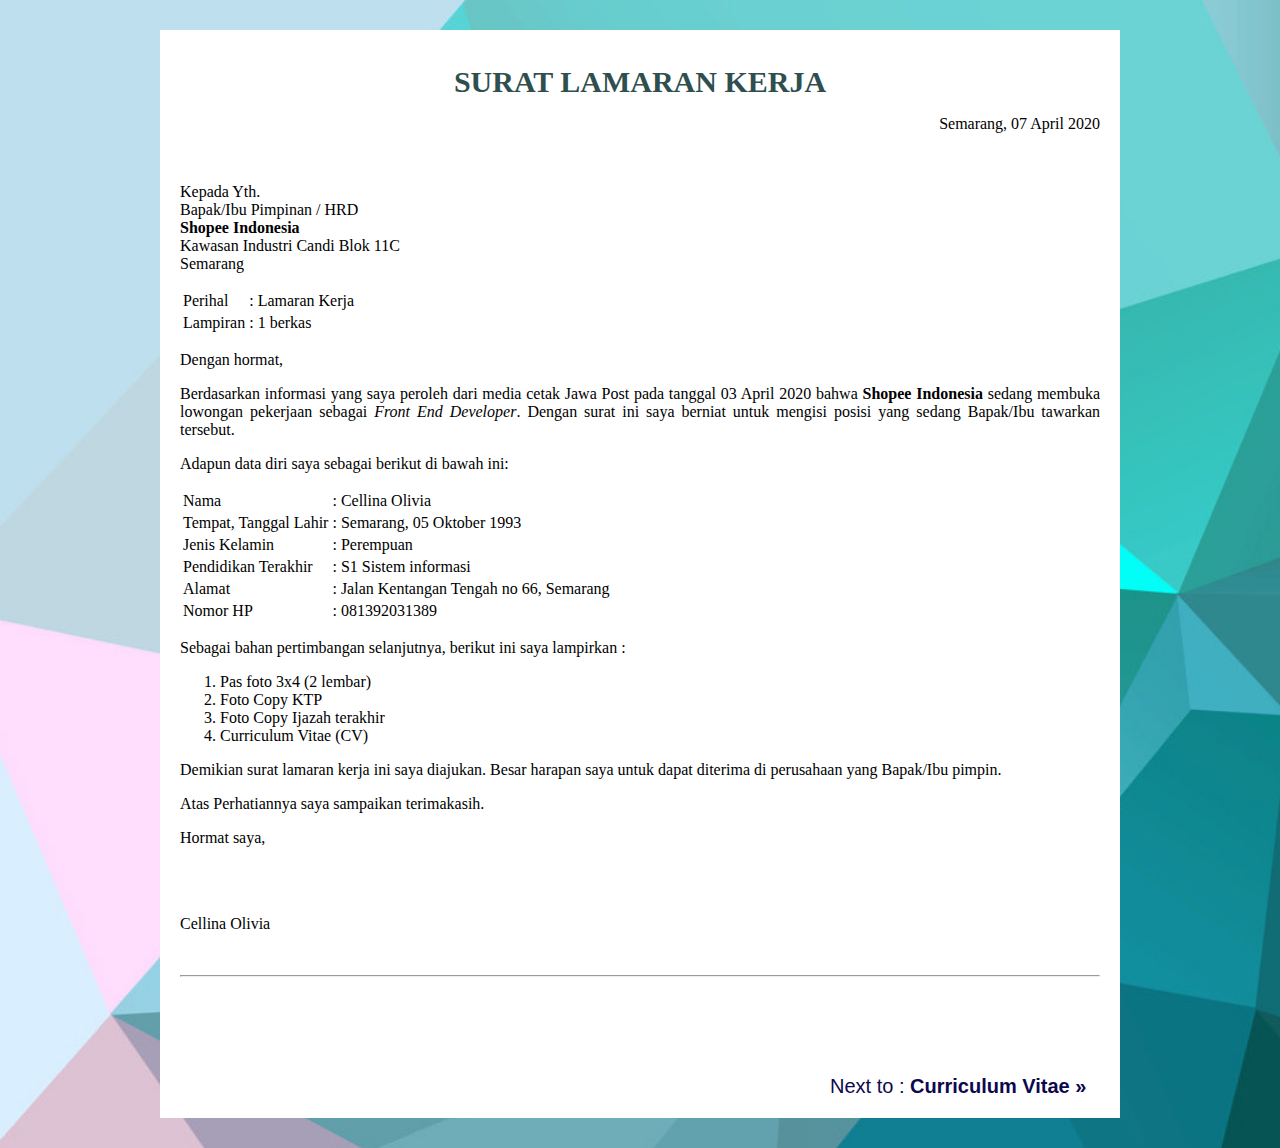
<file: index.html>
<!DOCTYPE html>
<html lang="en">
<head>
    <meta charset="UTF-8">
    <meta name="viewport" content="width=device-width, initial-scale=1.0">
    <link rel="stylesheet" href="SoalNomor1/styleLamaran.css">
    <title>Lamaran Kerja</title>
</head>
<body>
    <div class="container">
        <div class="title">
            <b>SURAT LAMARAN KERJA</b>   
        </div>
        <div class="tanggal">
            <p>Semarang, 07 April 2020</p>
        </div>
        <br>
        <div class="pembuka">
            </p>Kepada Yth. <br>
                Bapak/Ibu Pimpinan / HRD <br>
                <b>Shopee Indonesia</b> <br>
                Kawasan Industri Candi Blok 11C <br>
                Semarang
            </p>
        </div>
        <div class="isi">
            <table>
                <tr>
                    <td>Perihal</td>
                    <td>:</td>
                    <td>Lamaran Kerja</td>
                </tr>
                <td>Lampiran</td>
                <td>:</td>
                <td>1 berkas</td>
            </table>
            <p>Dengan hormat,</p>
            <p>Berdasarkan informasi yang saya peroleh dari media cetak 
               Jawa Post pada tanggal 03 April 2020 bahwa 
               <b>Shopee Indonesia</b> sedang membuka lowongan 
               pekerjaan sebagai 
               <i>Front End Developer</i>. Dengan surat ini saya berniat
               untuk mengisi posisi yang sedang Bapak/Ibu tawarkan tersebut. </p>
               
                <p>Adapun data diri saya sebagai berikut di bawah ini:</p>  
                <table>
                    <tr>
                        <td>Nama</td>
                        <td>: </td>
                        <td>Cellina Olivia</td>
                    </tr>
                    <tr>
                        <td>Tempat, Tanggal Lahir</td>
                        <td>: </td>
                        <td>Semarang, 05 Oktober 1993</td>
                    </tr>
                    <tr>
                        <td>Jenis Kelamin</td>
                        <td>: </td>
                        <td>Perempuan</td>
                    </tr>
                    <tr>
                        <td>Pendidikan Terakhir</td>
                        <td>: </td>
                        <td>S1 Sistem informasi</td>
                    </tr>
                    <tr>
                        <td>Alamat</td>
                        <td>: </td>
                        <td>Jalan Kentangan Tengah no 66, Semarang</td>
                    </tr>
                    <tr>
                        <td>Nomor HP</td>
                        <td>: </td>
                        <td>081392031389</td>
                    </tr>
                         
                </table>
                <p>Sebagai bahan pertimbangan selanjutnya, 
                   berikut ini saya lampirkan :</p>  
                <ol start="1"> 
                    <li>Pas foto 3x4 (2 lembar)</li>
                    <li>Foto Copy KTP</li>
                    <li>Foto Copy Ijazah terakhir</li>
                    <li>Curriculum Vitae (CV)</li>
                </ol>
            
            <p>Demikian surat lamaran kerja ini saya diajukan. 
               Besar harapan saya untuk dapat diterima di 
               perusahaan yang Bapak/Ibu pimpin.</p>
            <p>Atas Perhatiannya saya sampaikan terimakasih.</p>   
            <p>Hormat saya,</p>
            <br>
            <br>
            <p>Cellina Olivia</p>
            <br>
        </div>
        <hr>
        <br>
        <br>
        <br>
        <br>
        <br>
        <div class="linkpages">
            <div class="cv">
                <a href="SoalNomor1/cv.html"> Next to : <b>Curriculum Vitae &raquo;</b> </a>
            </div>   
        </div>
    </div>

</body>
</html>
</file>
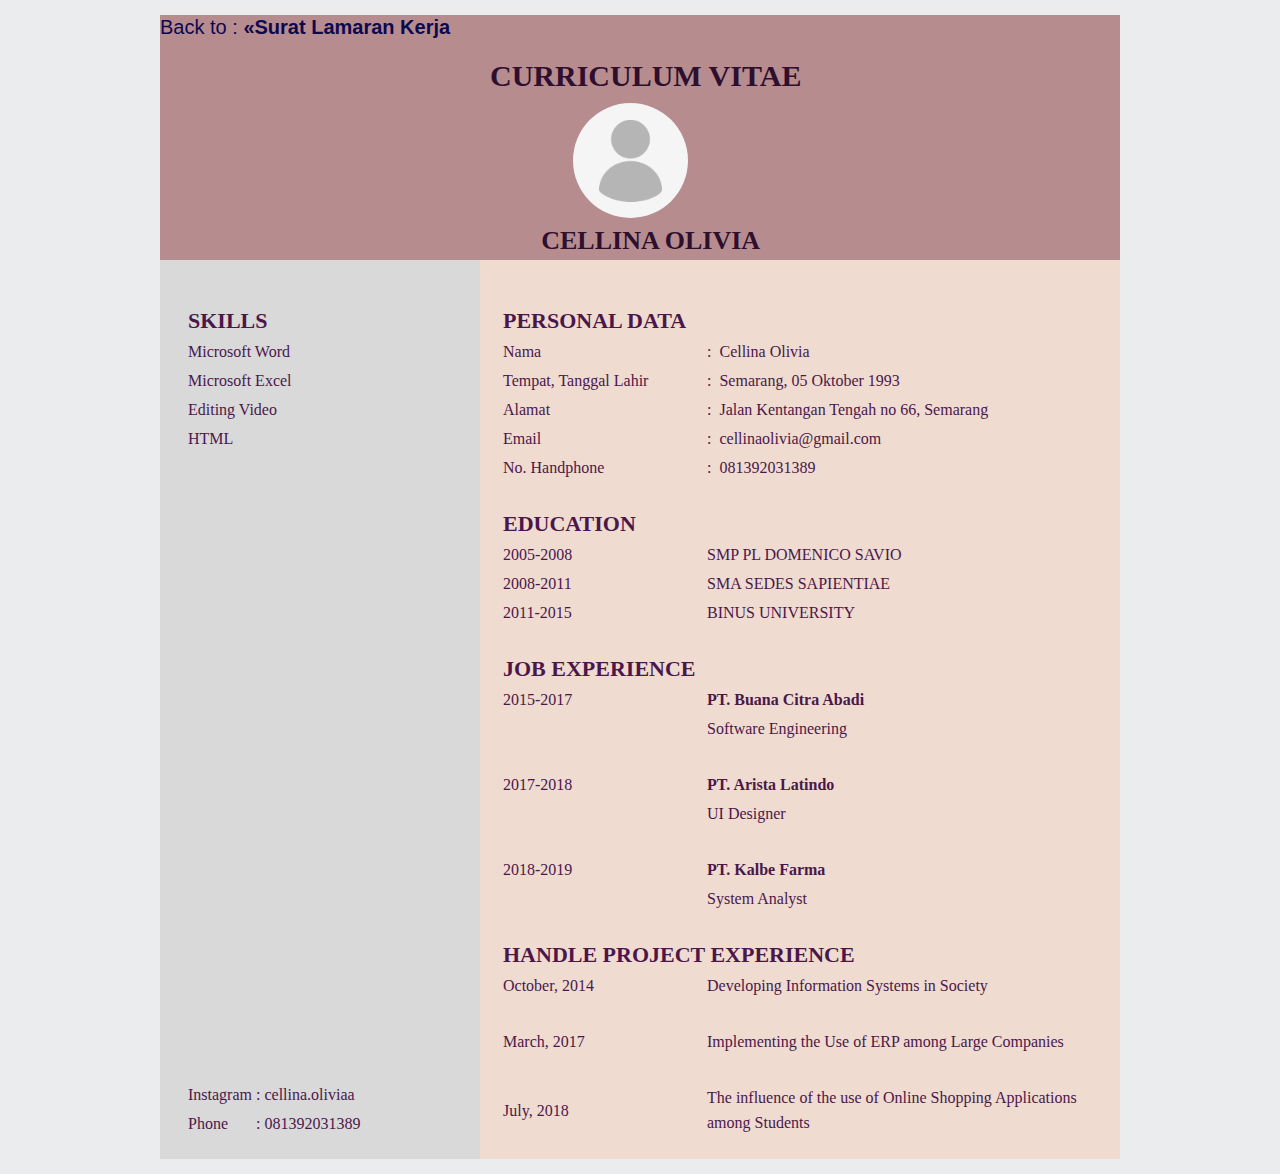
<file: SoalNomor1/cv.html>
<!DOCTYPE html>
<html lang="en">
<head>
    <meta charset="UTF-8">
    <meta name="viewport" content="width=device-width, initial-scale=1.0">
    <link rel="stylesheet" href="styleCV.css">
    <title>Curriculum Vitae</title>
</head>
<body>
    <div class="linkpages">
        <div class="lamaran">
            <a href="../index.html"> Back to :  <b>&laquo;Surat Lamaran Kerja</b> </a>
        </div>   
    </div>

    <div class="container">
        <div class="header">
            <div class="headertitle">
                <div class="cv">Curriculum Vitae</div>
                <img src="../SoalNomor1//foto.png" alt="">
                <div class="name">Cellina Olivia</div>
            </div>
        </div>

        <div class="contentbody">
            <div class="section-left">
                <div class="wrap">
                    <br>
                    <div class="lists">
                            <table>
                                <tr><td style="font-size: 22px;"><b>SKILLS</b></td></tr>
                            </table>
                            <table>
                                <tr>
                                    <td>Microsoft Word</td>
                                </tr>
                                <tr>
                                    <td>Microsoft Excel</td>
                                </tr>
                                <tr>
                                    <td>Editing Video</td>
                                </tr>
                                <tr>
                                    <td>HTML</td>
                                </tr>
                            </table>
                            <br><br><br><br><br><br><br>
                            <br><br><br><br><br><br><br> 
                            <br><br><br><br><br><br><br>
                            <br><br><br><br>
                            
                            <table>
                                <tr>
                                    <td>Instagram</td>
                                    <td>:</td>
                                    <td>cellina.oliviaa</td>
                                </tr>
                                <tr>
                                    <td>Phone </td>
                                    <td>:</td>
                                    <td>081392031389</td>
                                </tr>
                            </table>
                    </div>
                </div> 
            </div> 

            <div class="section-right">
                <div class="wrap">
                    <br>
                    <div class="content">
                        <table>
                            <tr><td style="font-size: 22px;"><b>PERSONAL DATA</b></td></tr>
                        </table>
                        <table>
                            <tr>
                                <td  style="width: 200px;">Nama</td>
                                <td>:</td>
                                <td></td>
                                <td>Cellina Olivia</td>
                            </tr>
                            <tr>
                                <td>Tempat, Tanggal Lahir</td>
                                <td>:</td>
                                <td></td>
                                <td>Semarang, 05 Oktober 1993</td>
                            </tr>
                            <tr>
                                <td>Alamat</td>
                                <td>:</td>
                                <td></td>
                                <td>Jalan Kentangan Tengah no 66, Semarang</td>
                            </tr>
                            <tr>
                                <td>Email</td>
                                <td>:</td>
                                <td></td>
                                <td>cellinaolivia@gmail.com</td>
                            </tr>
                            <tr>
                                <td>No. Handphone</td>
                                <td>:</td>
                                <td></td>
                                <td>081392031389</td>
                            </tr>
                        </table>
                    </div>

                    <div class="content">
                        <br>
                        <table>
                            <tr><td style="font-size: 22px;"><b>EDUCATION</b></td></tr>
                        </table>
                        <table>
                            <tr>
                                <td  style="width: 200px;">2005-2008</td> 
                                <td>SMP PL DOMENICO SAVIO</td>
                            </tr>
                            <tr>
                                <td>2008-2011</td> 
                                <td>SMA SEDES SAPIENTIAE</td>
                            </tr>
                            <tr>
                                <td>2011-2015</td> 
                                <td>BINUS UNIVERSITY</td>
                            </tr>
                        </table>
                    </div>
                      
                    <br>
                    <div class="content">
                        <table>
                            <tr><td style="font-size: 22px;"><b>JOB EXPERIENCE</b></td></tr>
                        </table>
                        <table>
                            <tr>
                                <td style="width: 200px;">2015-2017</td>
                                <td><b>PT. Buana Citra Abadi</b></td>
                            </tr>
                            <tr>
                                <td></td>
                                <td>Software Engineering</td>
                            </tr>
                        </table>
                        <br>
                        <table>
                            <tr>
                                <td style="width: 200px;">2017-2018</td>
                                <td><b>PT. Arista Latindo</b></td>
                            </tr>
                            <tr>
                                <td></td>
                                <td>UI Designer</td>
                            </tr>
                        </table>
                        <br>
                        <table>
                            <tr>
                                <td style="width: 200px;">2018-2019</td>
                                <td><b>PT. Kalbe Farma</b></td>
                            </tr>
                            <tr>
                                <td></td>
                                <td>System Analyst</td>
                            </tr>
                        </table>
                    </div>

                    <br>
                    <div class="content">
                        <table>
                            <tr><td style="font-size: 22px;"><b>HANDLE PROJECT EXPERIENCE</b></td></tr>
                        </table>
                        <table>
                            <tr>
                                <td style="width: 200px;">October, 2014</td>
                                <td>Developing Information Systems in Society</td>
                            </tr>
                        </table>
                        <br>
                        <table>
                            <tr>
                                <td style="width: 200px;">March, 2017</td>
                                <td>Implementing the Use of ERP among Large Companies</td>
                            </tr>
                        </table>
                        <br>
                        <table>
                            <tr>
                                <td style="width: 200px;">July, 2018</td>
                                <td>The influence of the use of Online Shopping Applications among Students</td>
                            </tr>
                    </div>  

                </div> <!--wrap end-->

            </div> <!--section-right end-->
        </div> <!--content body end-->
    </div>
</body>
</html>
</file>
<file: SoalNomor1/styleLamaran.css>
body
{
    background-image: url(../SoalNomor1/back.jpg);
    background-size: cover;
} 

.container
{
    background-color: white;
    box-sizing: border-box;
    padding: 20px;
    /* width: 830px; */
    max-width: 60em;
    /* height: 1200px; */
    margin: 30px auto;
    font-family: Cambria, Cochin, Georgia, 
    Times, 'Times New Roman', serif;
    text-align: justify;
}

.title
{   
    font-size: 30px;
    text-align: center;
    margin-top: 15px; 
    font-family: Cambria, Cochin, Georgia, 
    Times, 'Times New Roman', serif;
    color: darkslategrey;
}

.tanggal
{
    text-align: end
}

.isi
{
    text-align: justify;
}

.linkpages
{
    font-family: -apple-system, BlinkMacSystemFont, 
    'Segoe UI', Roboto, Oxygen, Ubuntu, Cantarell, 
    'Open Sans', 'Helvetica Neue', sans-serif;
    font-size: 20px; 
}


.cv a
{
    font-family: -apple-system, BlinkMacSystemFont, 
    'Segoe UI', Roboto, Oxygen, Ubuntu, Cantarell, 
    'Open Sans', 'Helvetica Neue', sans-serif;
    text-decoration: none;
    color: rgb(13, 8, 78);
    margin-left: 650px;  
}

.cv a :hover
{
    color: gray;
}
</file>
<file: SoalNomor1/styleCV.css>
html
{
    background-color: #ebeced;
    padding: 5px;
}

body
{
    background-color: #fff;
    margin: 10px auto;
    line-height: 25px;
    max-width: 60em;
}

.linkpages
{
    background-color: #B78C8E;
    font-family: -apple-system, BlinkMacSystemFont, 'Segoe UI', Roboto, Oxygen, Ubuntu, Cantarell, 'Open Sans', 'Helvetica Neue', sans-serif;
    font-size: 20px;   
}

.lamaran a
{
    font-family: -apple-system, BlinkMacSystemFont, 'Segoe UI', Roboto, Oxygen, Ubuntu, Cantarell, 'Open Sans', 'Helvetica Neue', sans-serif;
    text-decoration: none;
    color: rgb(13, 8, 78);
}

.lamaran a :hover
{
    color: gray;
}

table
{
    font-family: Cambria, Cochin, Georgia, Times, 'Times New Roman', serif;
    color: rgb(75, 23, 75);
    font-size: 16px;
}

.container
{
    display: flex;
    flex-direction: column;
}

.header
{
    display: flex;
    justify-content: flex-start;
    align-items: center;
    background-color: #B78C8E;
    height: 220px;
}

.photo 
{
    margin: 20px;
}


.headertitle
{
    align-items: center;
}

.headertitle img
{
    width: 115px;
    height: 115px;
    float: left;
    border-radius: 100px;
    margin-left: 413px;
    margin-top: 15px;
}


.name 
{
    font-family: Cambria, Cochin, Georgia, Times, 'Times New Roman', serif;
    font-size: 26px;
    text-transform: uppercase;
    font-weight: bold;
    color: rgb(46, 15, 46);
    text-align: center;
    margin-left: 340px;
    margin-top: 140px;
}

.cv
{
    font-family: Cambria, Cochin, Georgia, Times, 'Times New Roman', serif;
    font-size: 30px;
    text-transform: uppercase;
    font-weight: bold;
    color: rgb(46, 15, 46);
    text-align: center;
    margin-left: 330px;
    margin-top: 15px;
}

.contentbody
{
    display: flex;
    flex-direction: row;
}

.wrap
{
    margin: 20px;
}

.section-left
{
    flex: 1;
    background-color: #d9d9d9;
}

.section-left .lists
{
    margin-left: 5px;
}

.section-right
{
    flex: 2;
    background-color: #EFDBD0;
}

.section-right .wrap
{
    margin-left: 20px;
}

.section-right .lists
{
    margin-right: -20px;
}
</file>
